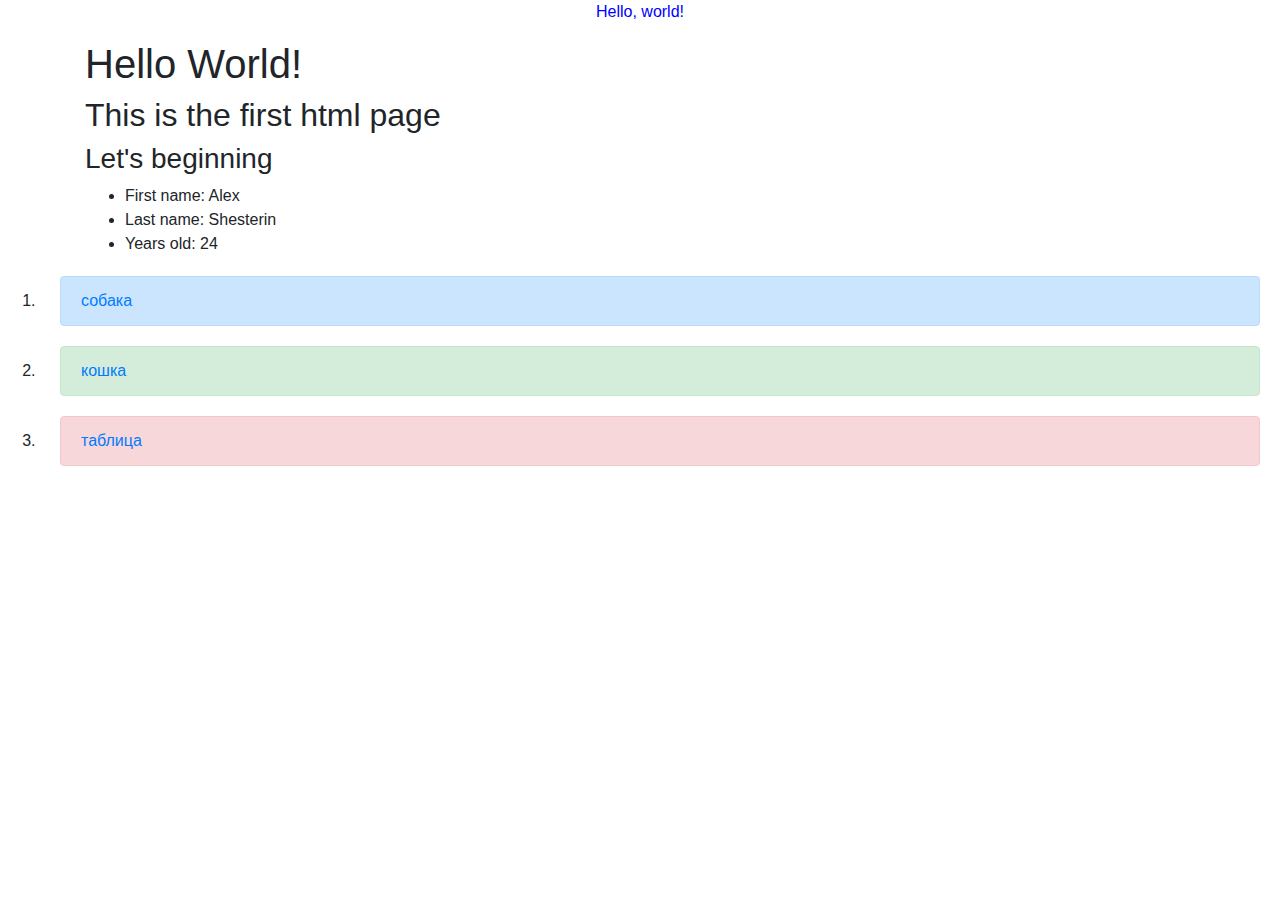
<file: project0/index.html>
<!DOCTYPE html>
<html>
    <head>
        <title>My Webpage</title>
        <link rel="stylesheet" href="https://maxcdn.bootstrapcdn.com/bootstrap/4.0.0/css/bootstrap.min.css" integrity="sha384-Gn5384xqQ1aoWXA+058RXPxPg6fy4IWvTNh0E263XmFcJlSAwiGgFAW/dAiS6JXm" crossorigin="anonymous">
        <link rel="stylesheet" href="style.css">
    </head>
    <body>
        <p style = "color:blue; text-align:center"> Hello, world! </p>
        <div class="container">
            <h1>Hello World!</h1>
            <h2>This is the first html page</h2>
            <h3>Let's beginning</h3>
            <ul>
              <li>First name: Alex</li>
              <li>Last name: Shesterin</li>
              <li>Years old: 24</li>
            </ul>
        </div>
        <div class="conteiner">
            <ol>
                <li> <div class="alert alert-primary" role="alert"> <a rel="stylesheet" href="image0.html"> собака </a> </div> </li>
                <li> <div class="alert alert-success" role="alert"> <a rel="stylesheet" href="image1.html"> кошка </a> </div> </li>
                <li> <div class="alert alert-danger" role="alert"> <a rel="stylesheet" href="table.html"> таблица </a> </div> </li>
            </ol>
        </div>
    </body>
</html>
</file>
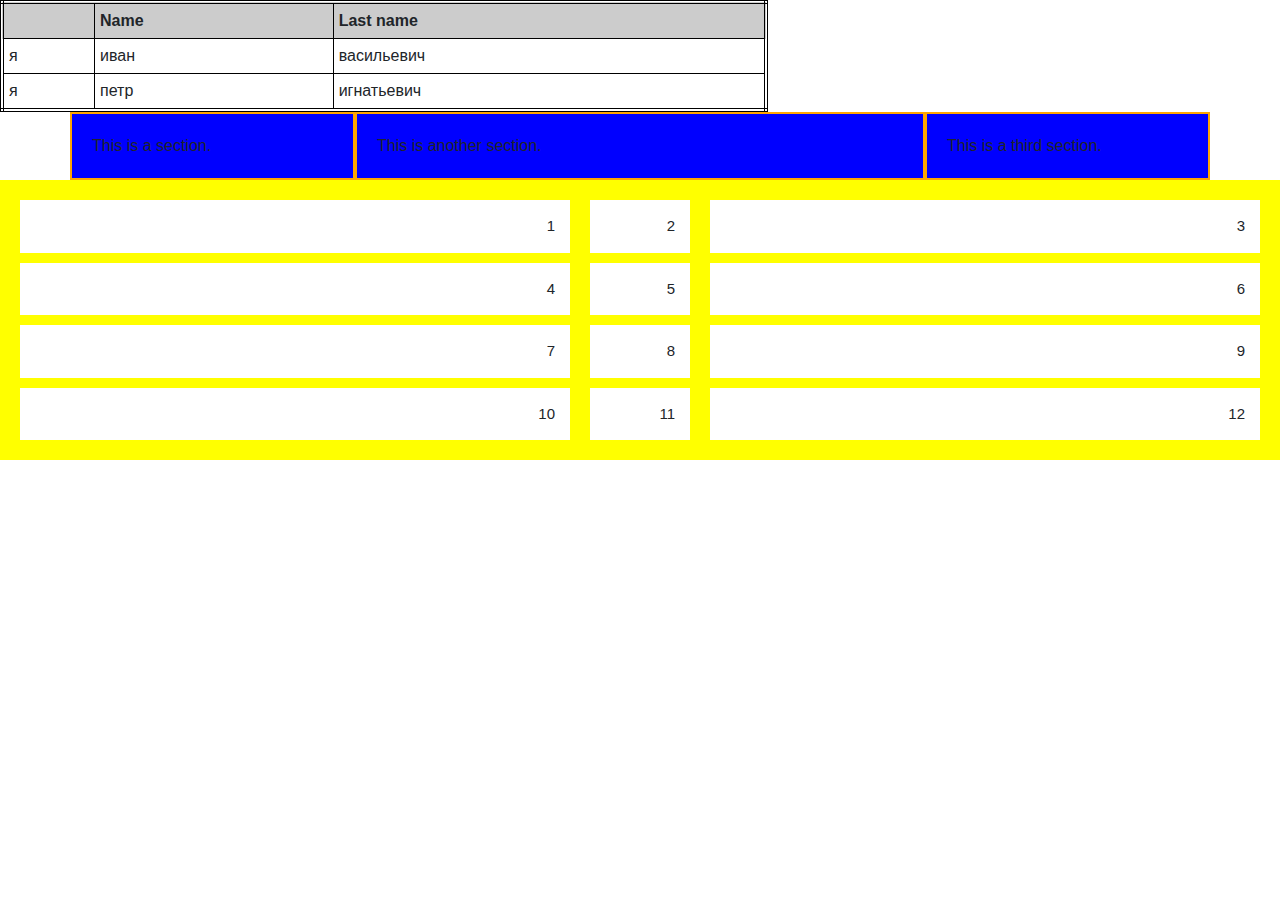
<file: project0/table.html>
<!DOCTYPE html>
<html>
    <head>
        <title>My Webpage</title>
        <link rel="stylesheet" href="https://maxcdn.bootstrapcdn.com/bootstrap/4.0.0/css/bootstrap.min.css" integrity="sha384-Gn5384xqQ1aoWXA+058RXPxPg6fy4IWvTNh0E263XmFcJlSAwiGgFAW/dAiS6JXm" crossorigin="anonymous">
        <style>
            .row > div {
                padding: 20px;
                background-color: blue;
                border: 2px solid orange;
            }
            .grid {
                background-color: yellow;
                display: grid;
                padding: 20px;
                grid-column-gap: 20px;
                grid-row-gap: 10px;
                grid-template-columns: auto 100px auto;
            }

            .grid-item {
                background-color: white;
                font-size: 15px;
                padding: 15px;
                text-align: right;
            }
            table { 
                    width: 60%; /* Ширина таблицы */
                    border: 4px double black; /* Рамка вокруг таблицы */
                    border-collapse: collapse; /* Отображать только одинарные линии */
            }
            th {
                text-align: left; /* Выравнивание по левому краю */
                background: #ccc; /* Цвет фона ячеек */
                padding: 5px; /* Поля вокруг содержимого ячеек */
                border: 1px solid black; /* Граница вокруг ячеек */
            }
            td {
                padding: 5px; /* Поля вокруг содержимого ячеек */
                border: 1px solid black; /* Граница вокруг ячеек */
            }
        </style>
    </head>
    <body>
        <table>
            <tr>
                <th>&nbsp;</th> <th>Name</th> <th>Last name</th>
            </tr>
            <tr>
                <td> я </td>
                <td> иван </td>
                <td> васильевич </td>
            </tr>
            <tr>
                <td> я </td>
                <td> петр </td>
                <td> игнатьевич </td>
            </tr>
        </table>
        <div class="container">
            <div class="row">
                <div class="col-3">
                    This is a section.
                </div>
                <div class="col-6">
                    This is another section.
                </div>
                <div class="col-3">
                    This is a third section.
                </div>
            </div>
        </div>
        <div class="grid">
            <div class="grid-item">1</div>
            <div class="grid-item">2</div>
            <div class="grid-item">3</div>
            <div class="grid-item">4</div>
            <div class="grid-item">5</div>
            <div class="grid-item">6</div>
            <div class="grid-item">7</div>
            <div class="grid-item">8</div>
            <div class="grid-item">9</div>
            <div class="grid-item">10</div>
            <div class="grid-item">11</div>
            <div class="grid-item">12</div>
        </div>
    </body>
</html>
</file>
<file: project0/style.css>
.alert {
  margin: 20px; }

p::selection {
  color: red;
  background-color: yellow; }

/*# sourceMappingURL=style.css.map */
</file>
